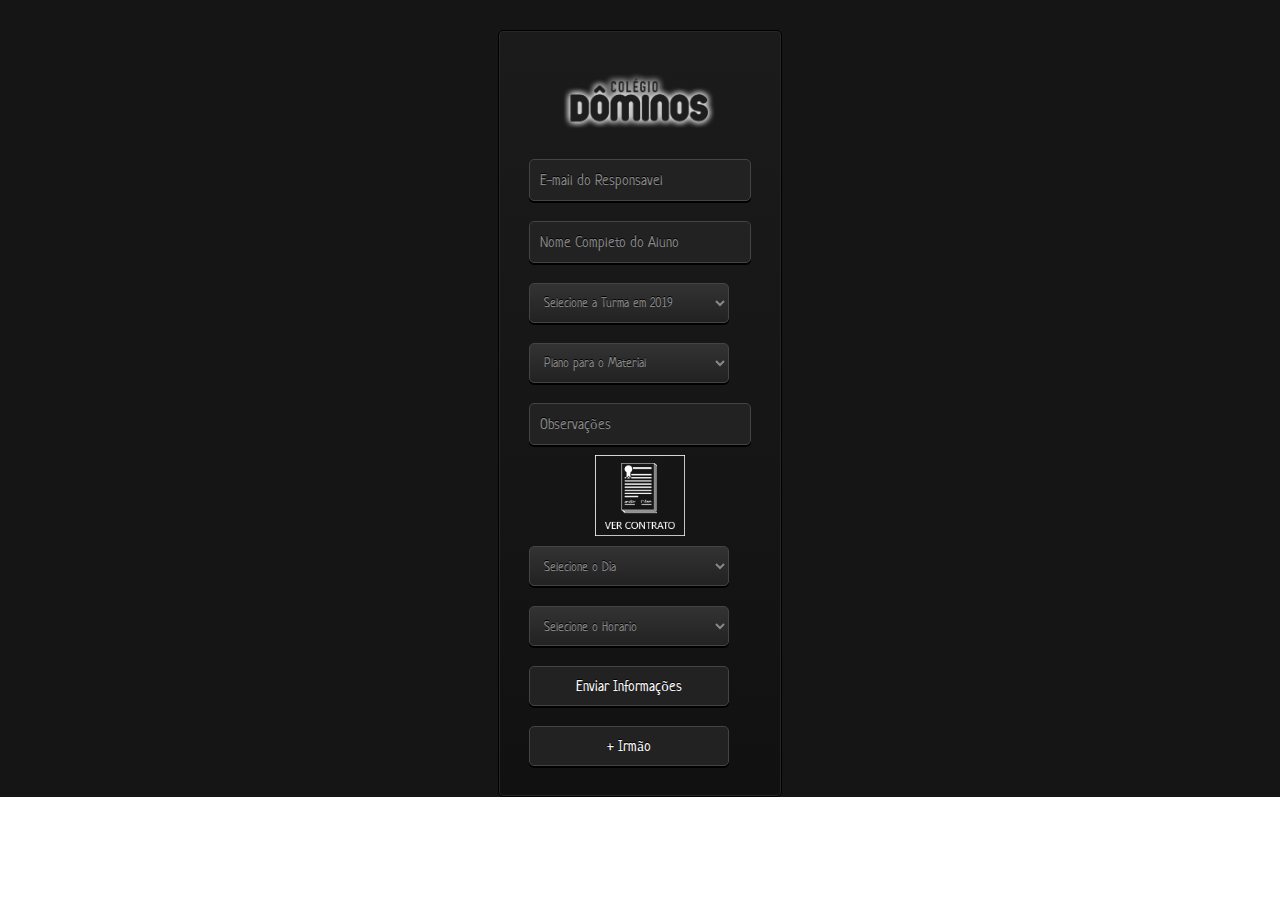
<file: prematricula/index.html>
<!DOCTYPE html>
<html>
<head>
  <title>Pré-Assinatura - Dôminos</title>
</head>
<style type="text/css">
  .modalDialog {
  position: fixed;
  font-family: Arial, Helvetica, sans-serif;
  top: 0;
  right: 0;
  bottom: 0;
  left: 0;
  background: rgba(0, 0, 0, 0.8);
  z-index: 99999;
  opacity: 0;
  -webkit-transition: opacity 400ms ease-in;
  -moz-transition: opacity 400ms ease-in;
  transition: opacity 400ms ease-in;
  pointer-events: none;
}
.modalDialog:target {
  opacity: 1;
  pointer-events: auto;
}
.modalDialog > div {
  width: 400px;
  position: relative;
  margin: 10% auto;
  padding: 5px 20px 13px 20px;
  border-radius: 10px;
  background: #fff;
  background: -moz-linear-gradient(#fff, #999);
  background: -webkit-linear-gradient(#fff, #999);
  background: -o-linear-gradient(#fff, #999);
  text-align: center;
}
.close {
  background: #606061;
  color: #FFFFFF;
  line-height: 25px;
  position: absolute;
  right: -12px;
  text-align: center;
  top: -10px;
  width: 24px;
  text-decoration: none;
  font-weight: bold;
  -webkit-border-radius: 12px;
  -moz-border-radius: 12px;
  border-radius: 12px;
  -moz-box-shadow: 1px 1px 3px #000;
  -webkit-box-shadow: 1px 1px 3px #000;
  box-shadow: 1px 1px 3px #000;
}
.close:hover {
  background: #00d9ff;
}
</style>
<body>
<link rel="stylesheet" type="text/css" href="style.css">
<link href="https://fonts.googleapis.com/css?family=Neucha" rel="stylesheet">
<section class="webdesigntuts-workshop">
	<form action="" method="">		    
      <img src="logo.png"><br>
    <input type="text" placeholder="E-mail do Responsavel"><br><br>
		<input type="text" placeholder="Nome Completo do Aluno"><br><br>
    <label for="pass">Serie em 2019</label>
										<select style=" font-family: 'Neucha', cursive;, sans-serif; size: 18px;">
  <option value="" style="color: #000;">Selecione a Turma em 2019</option>
  <option value="EI2" style="color: #000;">EI2</option>
  <option value="EI3" style="color: #000;">EI3</option>
  <option value="EI4" style="color: #000;">EI4</option>
  <option value="EI5" style="color: #000;">EI5</option>
  <option value="1º Ano" style="color: #000;">1º Ano</option>
  <option value="2º Ano" style="color: #000;">2º Ano</option>
  <option value="3º Ano" style="color: #000;">3º Ano</option>
  <option value="4º Ano" style="color: #000;">4º Ano</option>
  <option value="5º Ano" style="color: #000;">5º Ano</option>
  <option value="6º Ano" style="color: #000;">6º Ano</option>
  <option value="7º Ano" style="color: #000;">7º Ano</option>
  <option value="8º Ano" style="color: #000;">8º Ano</option>
  <option value="9º Ano" style="color: #000;">9º Ano</option>
  <option value="1º EM" style="color: #000;">1º EM</option>
  <option value="2º EM" style="color: #000;">2º EM</option>
  <option value="3º EM" style="color: #000;">3º EM</option>
</select><br>
                    <select style="font-family: 'Neucha', cursive;; size: 18px;">
  <option value="" style="color: #000;">Plano para o Material</option>
  <option value="A vista - Sem Desconto" style="color: #000;">A vista - Sem Desconto</option>
  <option value="A vista - 6% Até 14/11" style="color: #000;">A vista - 6% Até 14/11</option>
  <option value="A vista - 4% Até 30/11" style="color: #000;">A vista - 4% Até 30/11</option>
  <option value="1x" style="color: #000;">1x</option>
  <option value="2x" style="color: #000;">2x</option>
  <option value="3x" style="color: #000;">3x</option>
  <option value="4x" style="color: #000;">4x</option>

</select><br>
    <input type="text" placeholder="Observações"><br>
    <a href="#openModal"><img src="cont.png" style="width: 90px;"></a><br>
    <select style="font-family: 'Neucha', cursive;; size: 18px;">
  <option value="" style="color: #000;">Selecione o Dia</option>
  <option value="22" style="color: #000;">22/10 - Segunda-Feira</option>
  <option value="23" style="color: #000;">23/10 - Terça-Feira</option>
  <option value="24" style="color: #000;">24/10 - Quarta-Feira</option>
  <option value="25" style="color: #000;">25/10 - Quinta-Feira</option>
  <option value="26" style="color: #000;">26/10 - Sexta-Feira</option>
  <option value="27" style="color: #000; font: bold;">27/10 - Sabado (8:00 ao 12:00)</option>
</select><br>
<select style="font-family: 'Neucha', cursive;; size: 18px;">
  <option value="" style="color: #000;">Selecione o Horario</option>
  <option value="8:00 as 10:00 - Manhã" style="color: #000;">8:00 as 10:00 - Manhã</option>
  <option value="16:30 as 18:30 - Tarde" style="color: #000;">16:30 as 18:30 - Tarde</option>
</select><br>
    <input type="button" value="Enviar Informações" style="color: #FFF;" /><br>

    <input type="button" value="+ Irmão" style="color: #FFF; "/>
	</form>
</section>
<div id="openModal" class="modalDialog" style="position: absolute;">
  <div>
    <a href="#close" title="Close" class="close">X</a>
    <h2>Contrato Colégio Dôminos </h2>
    <p><a href="contrato.pdf" target=“_blank” ><input type="button" value="Baixar Contrato"/></a><br><br>
  </div>
</div>
</body>
</html>
</file>
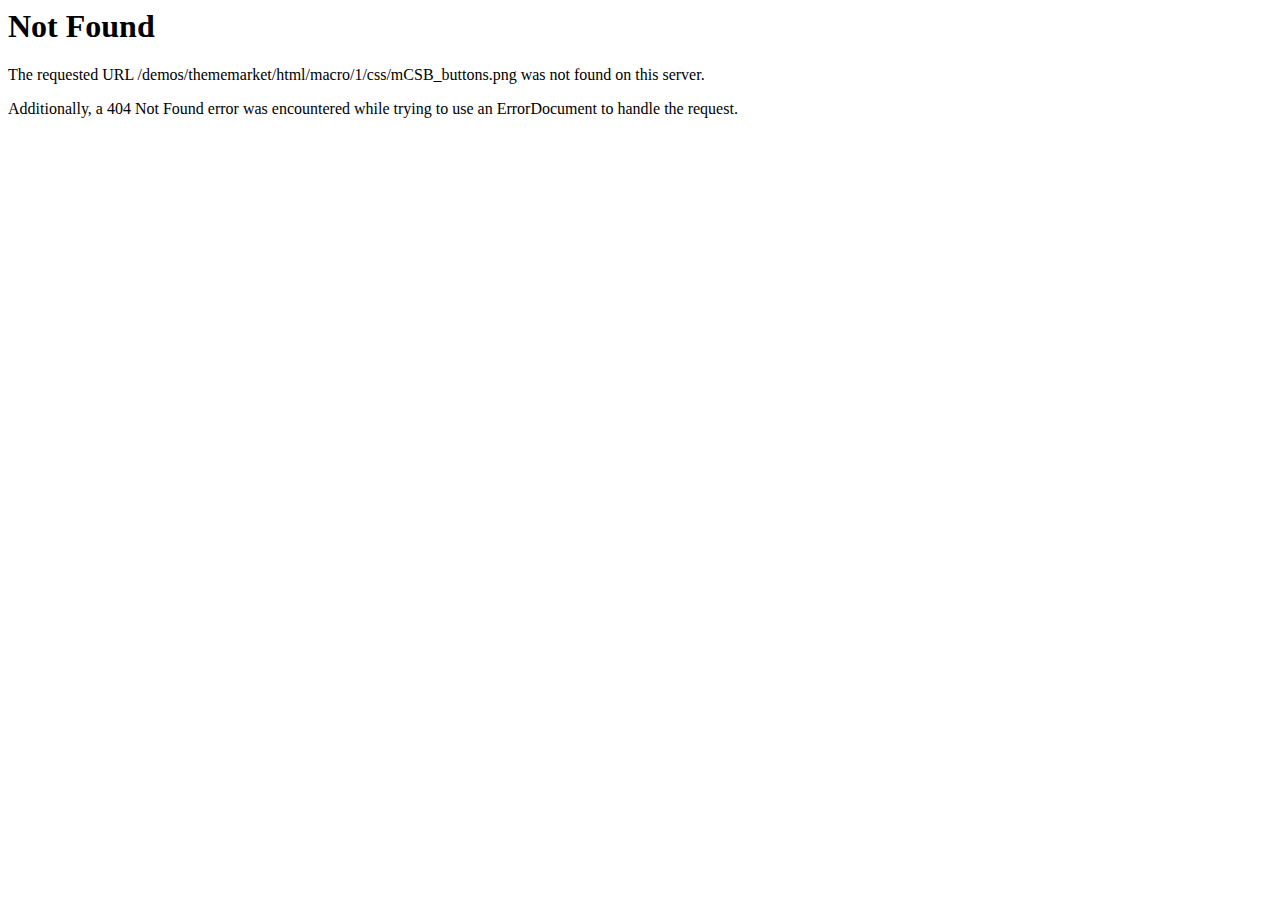
<file: css/mCSB_buttons.html>
<!DOCTYPE HTML PUBLIC "-//IETF//DTD HTML 2.0//EN">
<html><head>
<title>404 Not Found</title>
</head><body>
<h1>Not Found</h1>
<p>The requested URL /demos/thememarket/html/macro/1/css/mCSB_buttons.png was not found on this server.</p>
<p>Additionally, a 404 Not Found
error was encountered while trying to use an ErrorDocument to handle the request.</p>
</body></html>
</file>
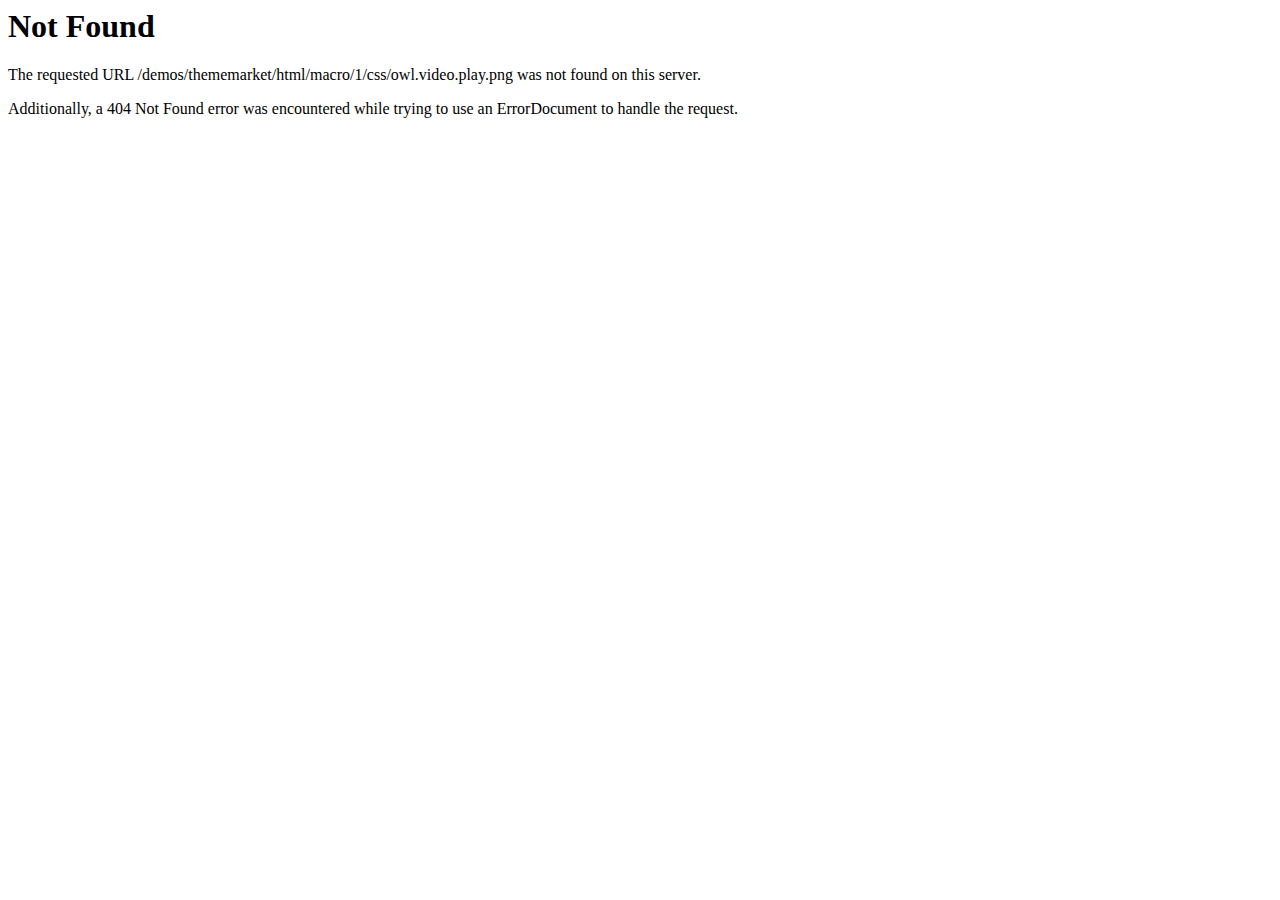
<file: css/owl.video.play.html>
<!DOCTYPE HTML PUBLIC "-//IETF//DTD HTML 2.0//EN">
<html><head>
<title>404 Not Found</title>
</head><body>
<h1>Not Found</h1>
<p>The requested URL /demos/thememarket/html/macro/1/css/owl.video.play.png was not found on this server.</p>
<p>Additionally, a 404 Not Found
error was encountered while trying to use an ErrorDocument to handle the request.</p>
</body></html>
</file>
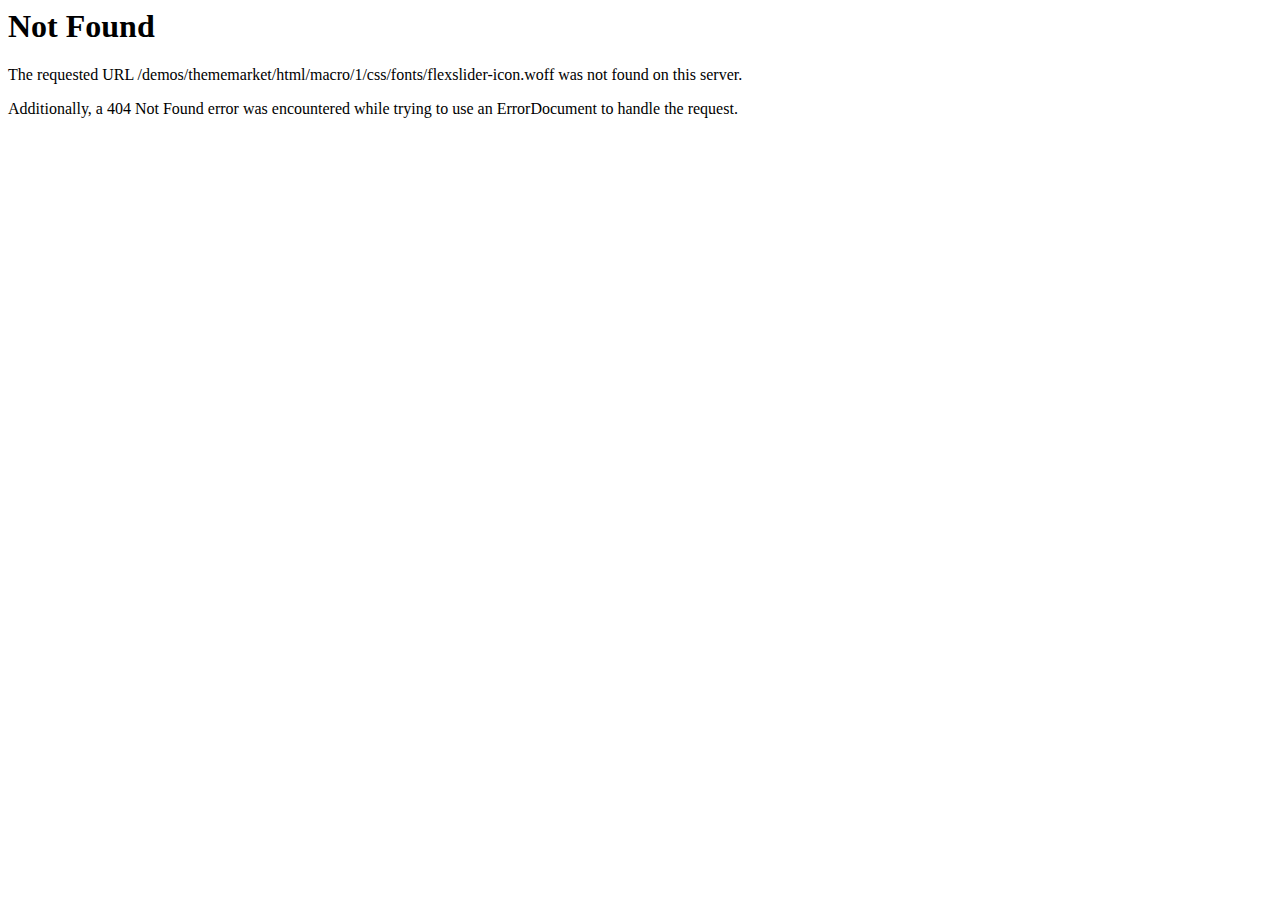
<file: css/fonts/flexslider-icon-2.html>
<!DOCTYPE HTML PUBLIC "-//IETF//DTD HTML 2.0//EN">
<html><head>
<title>404 Not Found</title>
</head><body>
<h1>Not Found</h1>
<p>The requested URL /demos/thememarket/html/macro/1/css/fonts/flexslider-icon.woff was not found on this server.</p>
<p>Additionally, a 404 Not Found
error was encountered while trying to use an ErrorDocument to handle the request.</p>
</body></html>
</file>
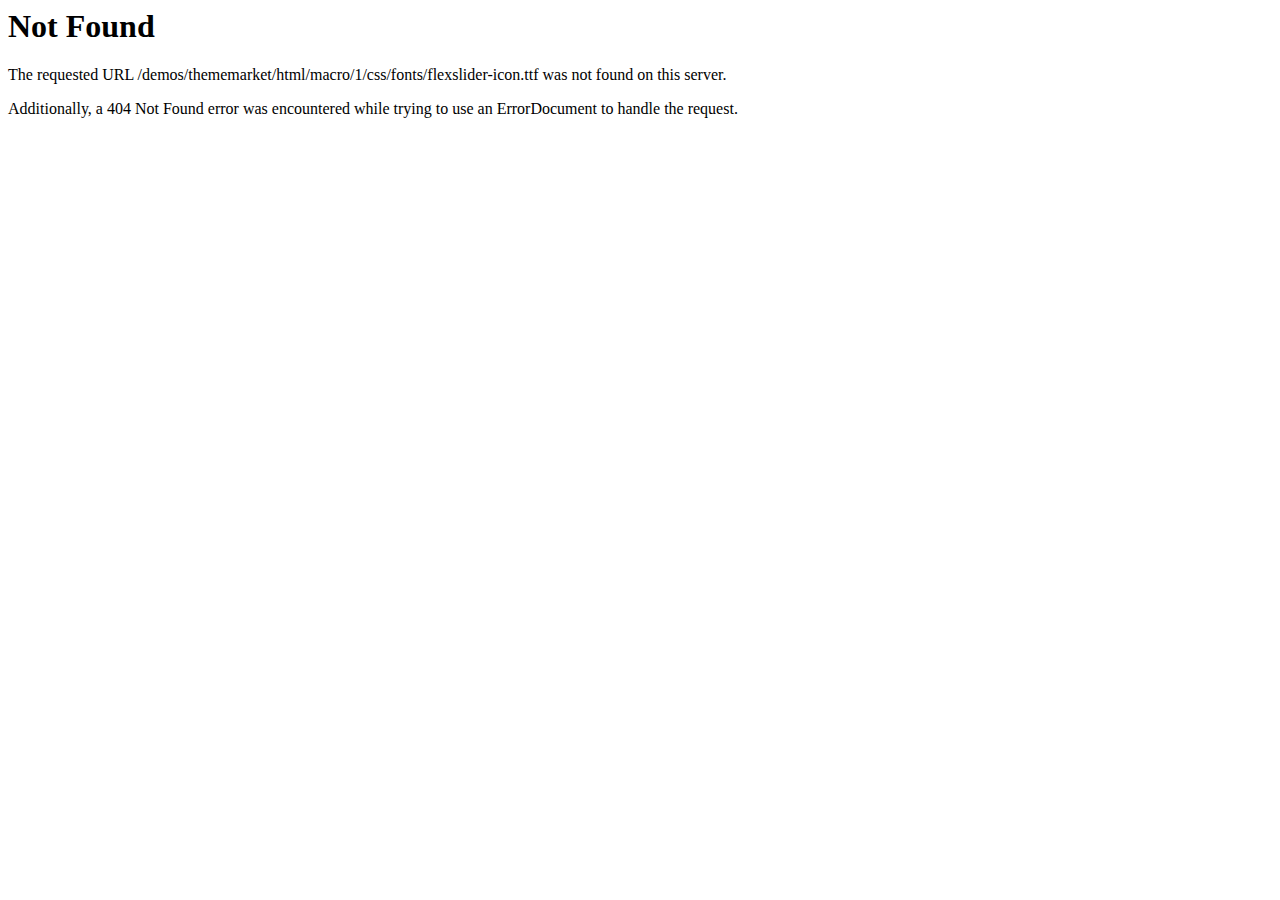
<file: css/fonts/flexslider-icon-3.html>
<!DOCTYPE HTML PUBLIC "-//IETF//DTD HTML 2.0//EN">
<html><head>
<title>404 Not Found</title>
</head><body>
<h1>Not Found</h1>
<p>The requested URL /demos/thememarket/html/macro/1/css/fonts/flexslider-icon.ttf was not found on this server.</p>
<p>Additionally, a 404 Not Found
error was encountered while trying to use an ErrorDocument to handle the request.</p>
</body></html>
</file>
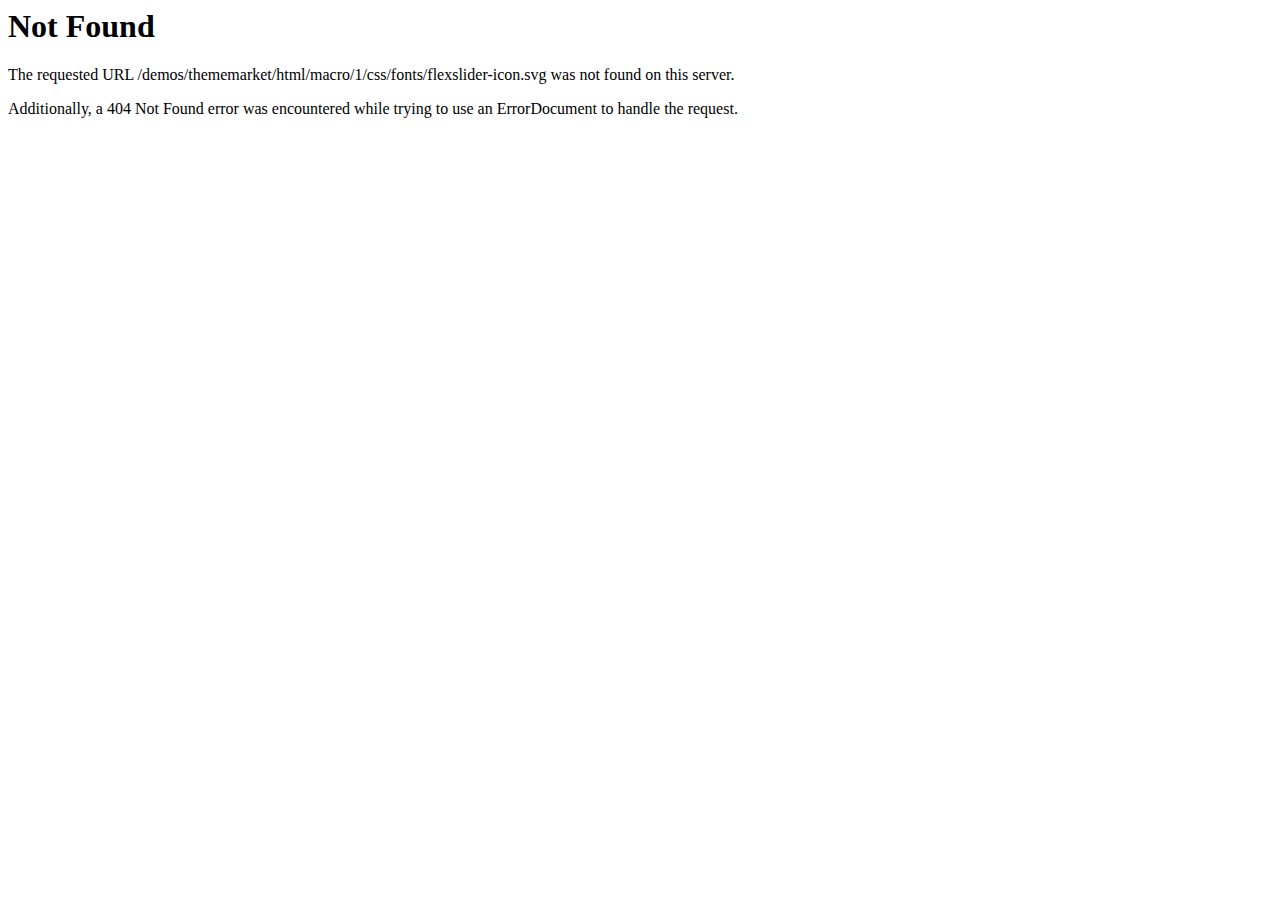
<file: css/fonts/flexslider-icon-4.html>
<!DOCTYPE HTML PUBLIC "-//IETF//DTD HTML 2.0//EN">
<html><head>
<title>404 Not Found</title>
</head><body>
<h1>Not Found</h1>
<p>The requested URL /demos/thememarket/html/macro/1/css/fonts/flexslider-icon.svg was not found on this server.</p>
<p>Additionally, a 404 Not Found
error was encountered while trying to use an ErrorDocument to handle the request.</p>
</body></html>
</file>
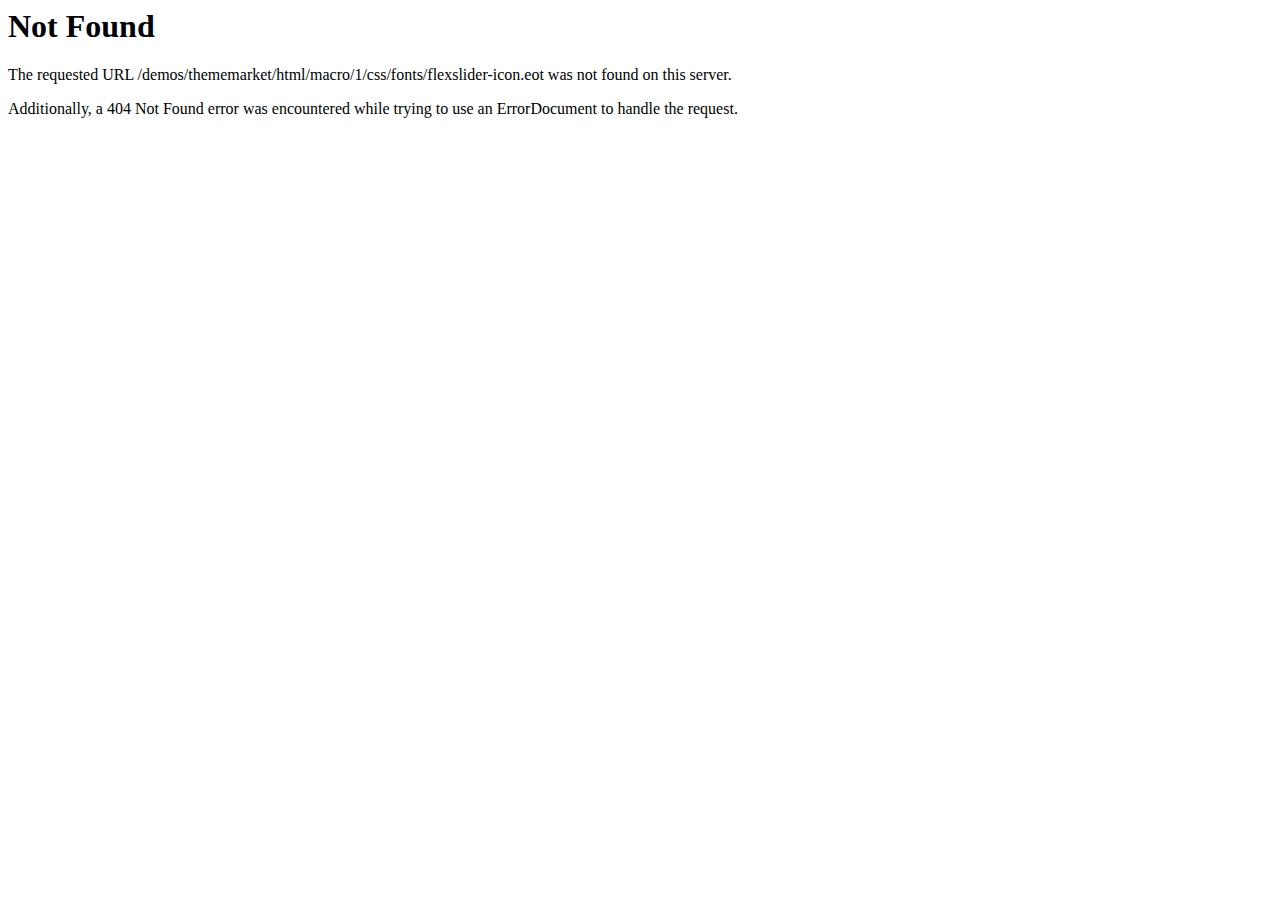
<file: css/fonts/flexslider-icon.html>
<!DOCTYPE HTML PUBLIC "-//IETF//DTD HTML 2.0//EN">
<html><head>
<title>404 Not Found</title>
</head><body>
<h1>Not Found</h1>
<p>The requested URL /demos/thememarket/html/macro/1/css/fonts/flexslider-icon.eot was not found on this server.</p>
<p>Additionally, a 404 Not Found
error was encountered while trying to use an ErrorDocument to handle the request.</p>
</body></html>
</file>
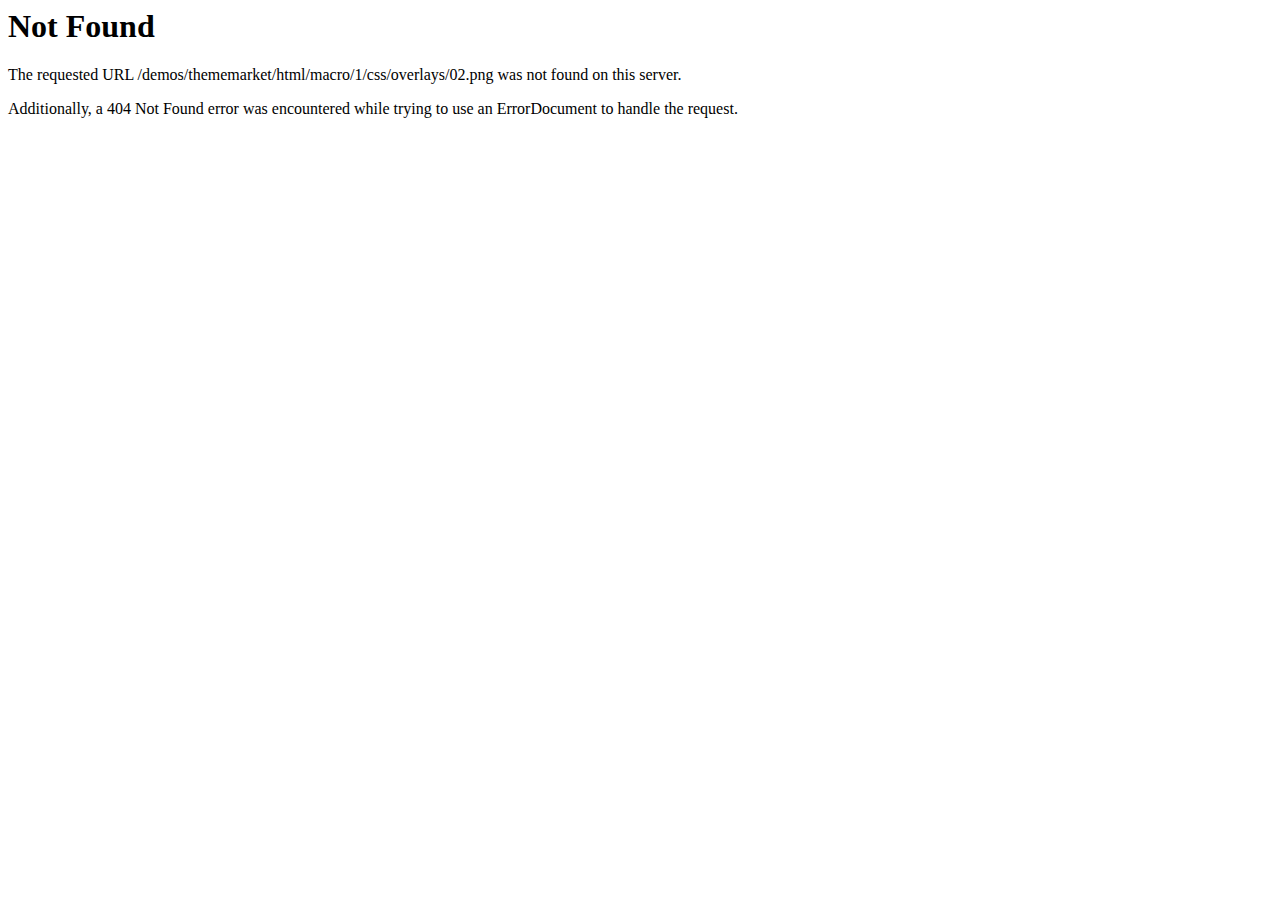
<file: css/overlays/02.html>
<!DOCTYPE HTML PUBLIC "-//IETF//DTD HTML 2.0//EN">
<html><head>
<title>404 Not Found</title>
</head><body>
<h1>Not Found</h1>
<p>The requested URL /demos/thememarket/html/macro/1/css/overlays/02.png was not found on this server.</p>
<p>Additionally, a 404 Not Found
error was encountered while trying to use an ErrorDocument to handle the request.</p>
</body></html>
</file>
<file: prematricula/style.css>
@import url(http://fonts.googleapis.com/css?family=Cabin:400);
body {

	margin: 0;
}
img{
	width: 200px;
}


.webdesigntuts-workshop {
	background: #151515;
	text-align: center;

}

.webdesigntuts-workshop:before {
	background: #444;
	background: -webkit-linear-gradient(left, #151515, #444, #151515);
	background: -moz-linear-gradient(left, #151515, #444, #151515);
	background: -o-linear-gradient(left, #151515, #444, #151515);
	background: -ms-linear-gradient(left, #151515, #444, #151515);
	background: linear-gradient(left, #151515, #444, #151515);
	
}

.webdesigntuts-workshop:after {
	background: #000;
	
	top: 191px;
}

.webdesigntuts-workshop form {
	background: #111;
	background: -webkit-linear-gradient(#1b1b1b, #111);
	background: -moz-linear-gradient(#1b1b1b, #111);
	background: -o-linear-gradient(#1b1b1b, #111);
	background: -ms-linear-gradient(#1b1b1b, #111);
	background: linear-gradient(#1b1b1b, #111);
	border: 1px solid #000;
	border-radius: 5px;
	box-shadow: inset 0 0 0 1px #272727;
	display: inline-block;
	font-size: 0px;
	margin: 30px auto 0;
	padding: 20px;
	position: relative;
	z-index: 1;
}

.webdesigntuts-workshop input {
	background: #222;

	border: 1px solid #444;
	border-radius: 5px 5px 5px 5px;
	box-shadow: 0 2px 0 #000;
	color: #888;
	display: block;
	float: left;
	font-family: 'Neucha', cursive;
	font-size: 15px;
	font-weight: 400;
	height: 40px;
	margin: 10px;
	padding: 0 10px;
	text-shadow: 0 -1px 0 #000;
	width: 200px;
}

.ie .webdesigntuts-workshop input {
	line-height: 40px;
}

.webdesigntuts-workshop input::-webkit-input-placeholder {
   color: #888;
}

.webdesigntuts-workshop input:-moz-placeholder {
   color: #888;
}

.webdesigntuts-workshop input:focus {
	-webkit-animation: glow 800ms ease-out infinite alternate;
	-moz-animation: glow 800ms ease-out infinite alternate;
	-o-animation: glow 800ms ease-out infinite alternate;
	-ms-animation: glow 800ms ease-out infinite alternate;
	animation: glow 800ms ease-out infinite alternate;
	background: #222922;
	background: -webkit-linear-gradient(#333933, #222922);
	background: -moz-linear-gradient(#333933, #222922);
	background: -o-linear-gradient(#333933, #222922);
	background: -ms-linear-gradient(#333933, #222922);
	background: linear-gradient(#333933, #222922);
	border-color: #393;
	box-shadow: 0 0 5px rgba(0,255,0,.2), inset 0 0 5px rgba(0,255,0,.1), 0 2px 0 #000;
	color: #efe;
	outline: none;
}

.webdesigntuts-workshop input:focus::-webkit-input-placeholder { 
	color: #efe;
}

.webdesigntuts-workshop input:focus:-moz-placeholder {
	color: #efe;
}

.webdesigntuts-workshop select {
	background: #222;
	background: -webkit-linear-gradient(#333, #222);	
	background: -moz-linear-gradient(#333, #222);	
	background: -o-linear-gradient(#333, #222);	
	background: -ms-linear-gradient(#333, #222);	
	background: linear-gradient(#333, #222);	
	border: 1px solid #444;
	border-radius: 5px 5px 5px 5px;
	box-shadow: 0 2px 0 #000;
	color: #888;
	display: block;
	float: left;
	font-family: 'Cabin', helvetica, arial, sans-serif;
	font-size: 13px;
	font-weight: 400;
	height: 40px;
	margin: 10px;
	padding: 0 10px;
	text-shadow: 0 -1px 0 #000;
	width: 200px;
}

.ie .webdesigntuts-workshop select {
	line-height: 40px;
}

.webdesigntuts-workshop select::-webkit-select-placeholder {
   color: #888;
}

.webdesigntuts-workshop select:-moz-placeholder {
   color: #888;
}
.webdesigntuts-workshop opition {
  color: #fff;
  
}
.webdesigntuts-workshop select:focus {
	-webkit-animation: glow 800ms ease-out infinite alternate;
	-moz-animation: glow 800ms ease-out infinite alternate;
	-o-animation: glow 800ms ease-out infinite alternate;
	-ms-animation: glow 800ms ease-out infinite alternate;
	animation: glow 800ms ease-out infinite alternate;
	background: #222922;
	background: -webkit-linear-gradient(#333933, #222922);
	background: -moz-linear-gradient(#333933, #222922);
	background: -o-linear-gradient(#333933, #222922);
	background: -ms-linear-gradient(#333933, #222922);
	background: linear-gradient(#333933, #222922);
	border-color: #393;
	box-shadow: 0 0 5px rgba(0,255,0,.2), inset 0 0 5px rgba(0,255,0,.1), 0 2px 0 #000;
	color: #efe;
	outline: none;
}

.webdesigntuts-workshop select:focus::-webkit-select-placeholder { 
	color: #efe;
}

.webdesigntuts-workshop select:focus:-moz-placeholder {
	color: #efe;
}



@-webkit-keyframes glow {
    0% {
		border-color: #393;
 #000;
    }	
    100% {
		border-color: #6f6;
		box-shadow: 0 0 20px rgba(0,255,0,.6), inset 0 0 10px rgba(0,255,0,.4), 0 2px 0 #000;
    }
}

@keyframes glow {
    0% {
		border-color: #393;
		box-shadow: 0 0 5px rgba(0,255,0,.2), inset 0 0 5px rgba(0,255,0,.1), 0 2px 0 #000;
    }	
    100% {
		border-color: #6f6;
		box-shadow: 0 0 20px rgba(0,255,0,.6), inset 0 0 10px rgba(0,255,0,.4), 0 2px 0 #000;
    }
}
</file>
